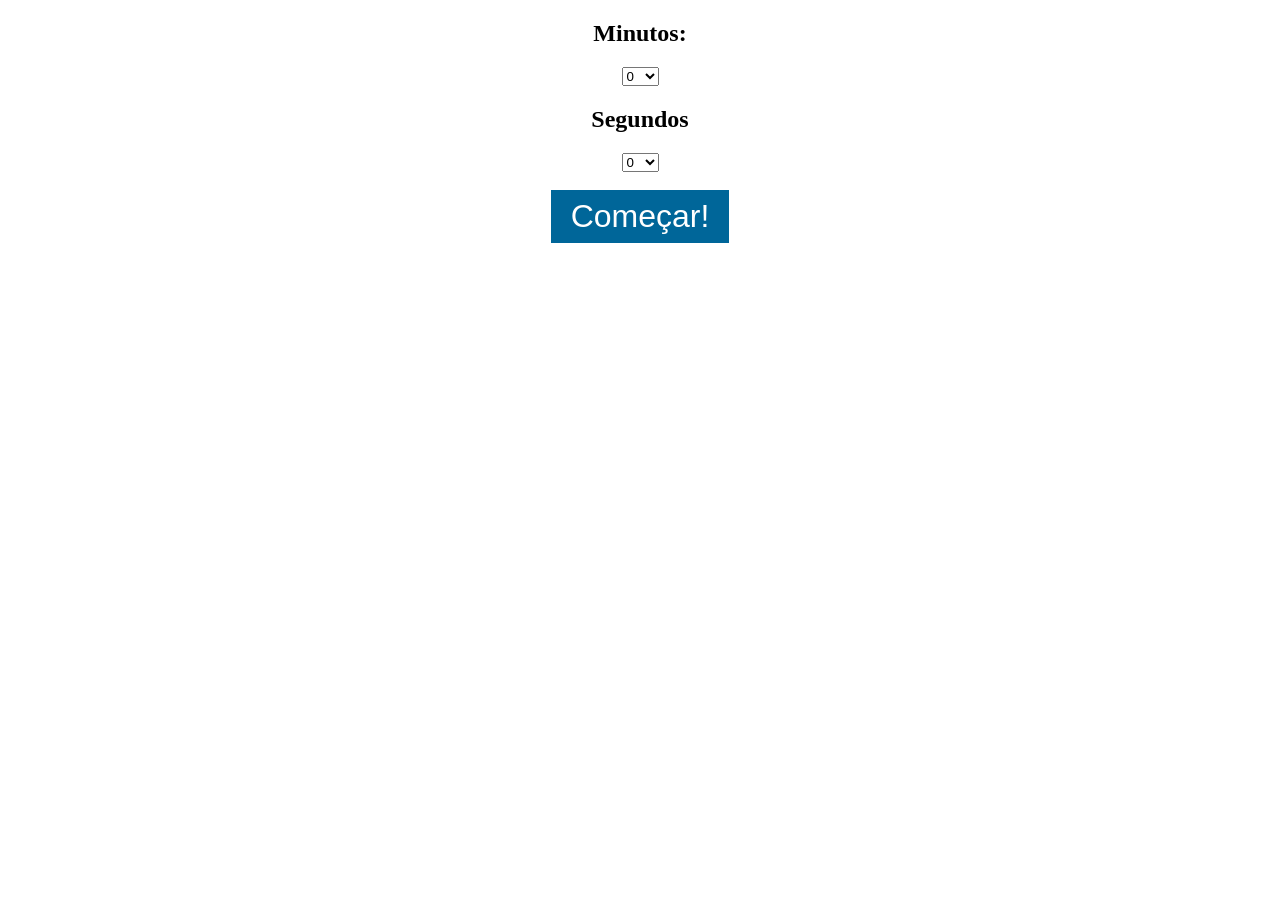
<file: alarme.html>
<!DOCTYPE html>
<html lang="en">

<head>
    <meta charset="UTF-8">
    <meta name="viewport" content="width=device-width, initial-scale=1.0">
    <title>Alarm</title>
    <style>
        .container {
            text-align: center;
        }

        button {
            background: #069;
            color: white;
            font-size: 32px;
            padding: 8px 20px;
            cursor: pointer;
            border: 0;
        }
    </style>


</head>

<body>
    <audio id="sound" "src=" Alarm.mp3" style="display: none;"></audio>

    <div class="container">
        <h2>Minutos:</h2>
        <select id="minutos" name="minutos"></select>

        <h2>Segundos</h2>
        <select id="segundos" name="segundos"></select>
        <br />
        <br />
        <button id="comecar">Começar!</button>

        <div id="display">
            <h3></h3>
        </div> <!--display-->


    </div> <!-- container-->

    <script>
        var display = document.getElementById('display');
        var minutos = document.getElementById('minutos');
        var segundos = document.getElementById('segundos');
        var comecar = document.getElementById('comecar');
        var cronometroSeg;
        var minutoAtual;
        var segundoAtual;
        var interval;

        for (var i = 0; i <= 59; i++) {
            minutos.innerHTML += '<option value="' + i + '">' + i + '</option>';
        }
        for (var i = 0; i <= 59; i++) {
            segundos.innerHTML += '<option value="' + i + '">' + i + '<option>';
        }

        comecar.addEventListener('click', function () {
            minutoAtual = minutos.value;
            segundoAtual = segndos.value;

            display.childNodes[1].innerHTML = minutoAtual + ":" + segundoAtual;

            interval = setInterval(function () {
                segundoAtual--;
                if (segundoAtual <= 0) {
                    if (minutoAtual > 0) {
                        minutoAtual--;
                        segundoAtual = 59;
                    }
                    else {
                        document.getElementById("sound").play();
                        alert("Desligar Alarme!");
                        clearInterval(interval);
                        location.reload();

                    }

                }

                display.childNodes[1].innerHTML = minutoAtual + ":" + segundoAtual;
            }, 1000);

        }

        );

    </script>

</body>

</html>
</file>
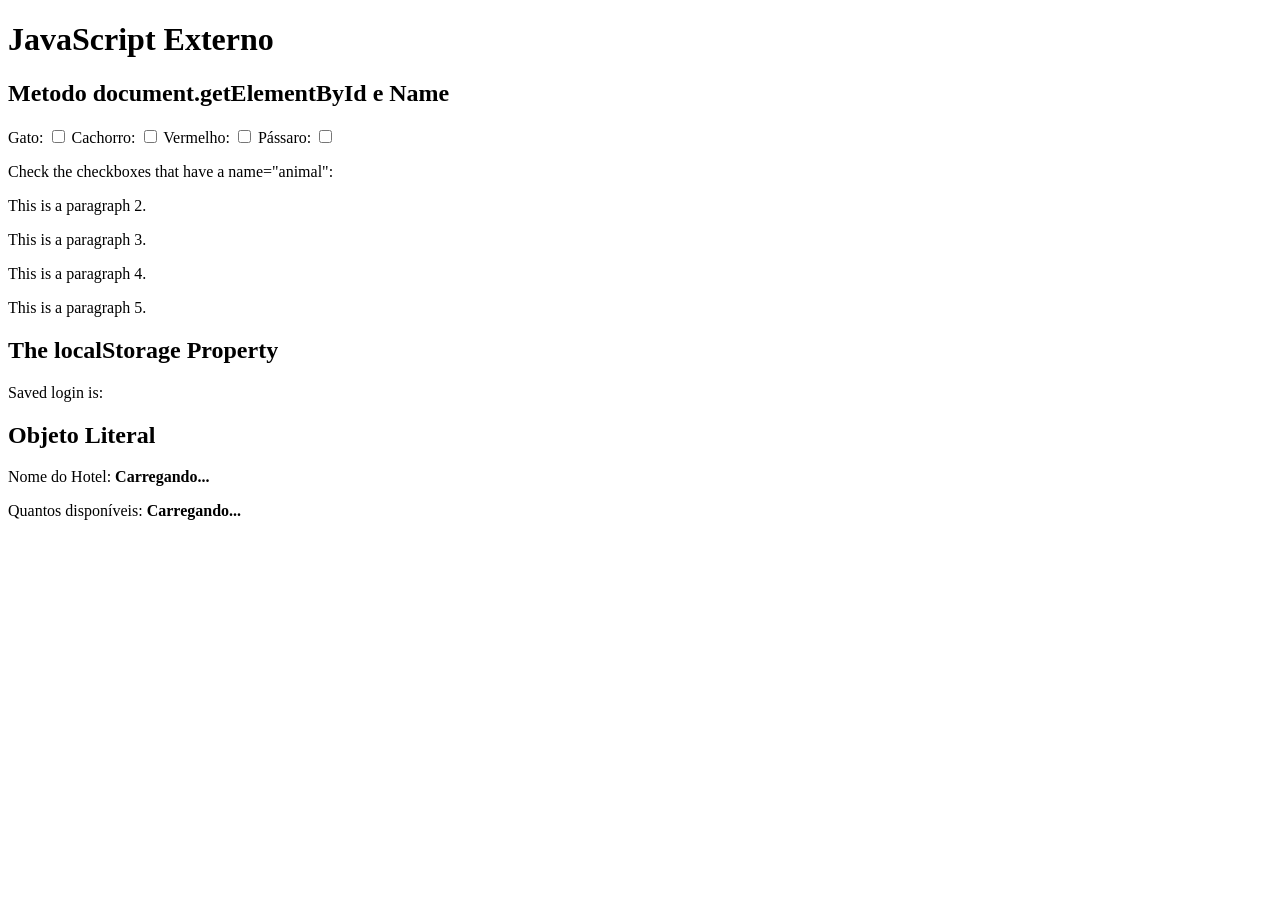
<file: controller/iniciante.html>
<!DOCTYPE html>
<html lang="en">
<head>
    <meta charset="UTF-8">
    <meta name="viewport" content="width=device-width, initial-scale=1.0">
    <title>Document</title>
</head>
<body>
    <h1 id="titulo">JavaScript Externo</h1>

    <div>
        <h2>Metodo document.getElementById e Name</h2>
        Gato:
        <input name="animal" type="checkbox" value="Gato">
        Cachorro:
        <input name="animal" type="checkbox" value="Cachorro">
        Vermelho:
        <input name="cor" type="checkbox" value="Vermelho">
        Pássaro:
        <input name="animal" type="checkbox" value="Pássaro">

        <p>Check the checkboxes that have a name="animal":</p>

        <p>This is a paragraph 2.</p>
    
        <p name="paragrafo">This is a paragraph 3.</p>
        <p name="paragrafo">This is a paragraph 4.</p>
        <p name="paragrafo">This is a paragraph 5.</p>
    </div>

    <div>
        <h2> The localStorage Property</h2>

        <p>Saved login is:</p>
        <p id="session"></p>
    </div>

    <div>
        <h2> Objeto Literal</h2>
        <p> Nome do Hotel: <b id="nome">Carregando...</b></p>
        <p> Quantos disponíveis: <b id="quartos">Carregando...</b></p>
        <p></p>
    </div>
</body>
</html>
</file>
